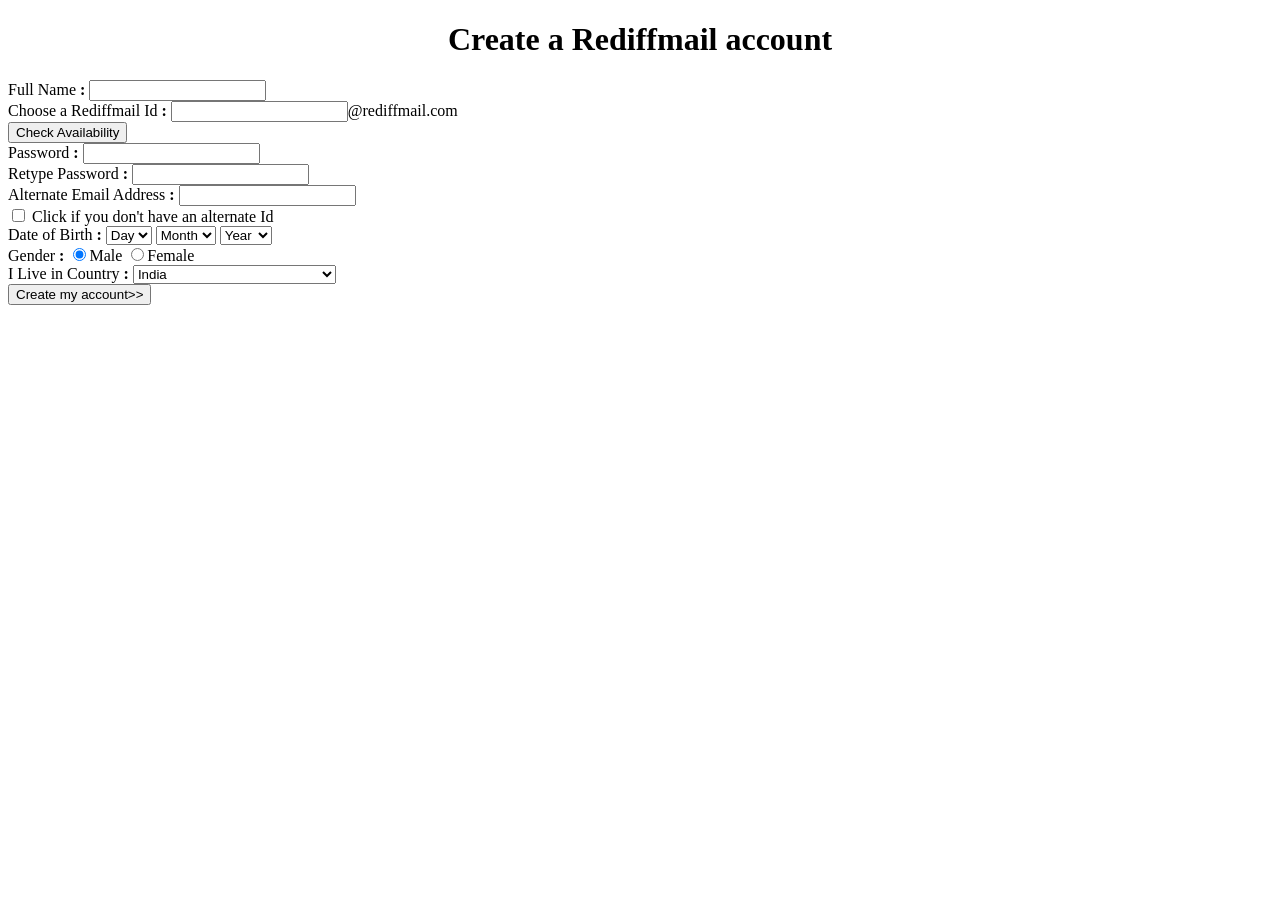
<file: src/app/app.component.html>
<!DOCTYPE html>
<html lang="en-US">
    <head>
        <title>Registeration</title>
    </head>
    <body>
        <h1 align="center">Create a Rediffmail account</h1>
        <div class="container">
            <form [formGroup]="userFormGroup" >
              
                <div class="form-group">
                  
                    <label for="exampleInputEmail1">Full Name</label>
                    <strong>:</strong>
                     <input type="text" class="form-control" formControlName="fullName" >
                           
                </div>
                <div class="form-group">
                  
                    <label for="exampleInputEmail1">Choose a Rediffmail Id</label>
                    <strong>:</strong>
                     <input type="text" class="form-control" formControlName="fullName" >@rediffmail.com
                           
                </div>
                <div class="form-group">
                  
                    
                    
                    <button (click)="submit()" class="button4">Check Availability</button>
                           
                </div>
                <div class="form-group">
                    
                    <label for="exampleInputEmail1">Password</label>
                    <strong>:</strong>
                     <input type="text" class="form-control" formControlName="password">
                    
                </div>
                <div class="form-group">
                    
                    <label for="exampleInputEmail1"> Retype Password</label>
                    <strong>:</strong>
                    <input type="text" class="form-control" formControlName="retypePassword"> 
                             
                </div>
                <div class="form-group">
                    
                    <label for="exampleInputEmail1">Alternate Email Address</label>
                    <strong>:</strong>
                    <input type="password" class="form-control" formControlName="alternateMail">
                             
                </div>
                <div class="checkbox">
                  <label><input type="checkbox"> Click if you don't have an alternate Id</label>
                </div>
                
                <div class="form-group">
                    
                    <label for="exampleInputEmail1">Date of Birth</label>
                    <strong>:</strong>
                    
                    <select name="Day" id="day" class="dropdown" formControlName="day" >
                      <option>Day</option>
                      <option>01</option>
                      <option>02</option>
                      <option>03</option>
                      <option>04</option>
                      <option>05</option>
                      <option>06</option>
                      <option>07</option>
                      <option>08</option>
                      <option>09</option>
                      <option>10</option>
                      <option>11</option>
                      <option>12</option>
                      <option>13</option>
                      <option>14</option>
                      <option>15</option>
                      <option>16</option>
                      <option>17</option>
                      <option>18</option>
                      <option>19</option>
                      <option>20</option>
                      <option>21</option>
                      <option>22</option>
                      <option>23</option>
                      <option>24</option>
                      <option>25</option>
                      <option>26</option>
                      <option>27</option>
                      <option>28</option>
                      <option>29</option>
                      <option>30</option>
                      <option>31</option>
                    </select>
                    <select name="Month" id="month" class="dropdown" formControlName="month">
                        <option>Month</option>
                        <option>JAN</option>
                        <option>FEB</option>
                        <option>MAR</option>
                        <option>APR</option>
                        <option>MAY</option>
                        <option>JUN</option>
                        <option>JUL</option>
                        <option>AUG</option>
                        <option>SEP</option>
                        <option>OCT</option>
                        <option>NOV</option>
                        <option>DEC</option>
                      </select>
                    <select name="Year" id="year" class="dropdown" formControlName="year">
                        <option>Year</option>
                        <option>2020</option>
                        <option>2019</option>
                        <option>2018</option>
                        <option>2017</option>
                        <option>2016</option>
                        <option>2015</option>
                        <option>2014</option>
                        <option>2013</option>
                        <option>2012</option>
                        <option>2011</option> 
                        <option>2010</option>
                        <option>2009</option>
                        <option>2008</option>
                        <option>2007</option>
                        <option>2006</option> 
                        <option>2005</option>
                        <option>2004</option>
                        <option>2003</option>
                        <option>2002</option>
                        <option>2001</option>
                        <option>2000</option>                   
                      </select>
                      
                               
                </div>
                <div data-role="main" class="content">
                    
                    <label for="exampleInputEmail1">Gender</label>
                    <strong>:</strong>
                     <input type="radio"  name="gender" checked >Male
                      <input type="radio" name="gender" >Female
                             
                </div>
                <div class="form-group">
                    
                    <label for="exampleInputEmail1">I Live in             Country</label>
                    <strong>:</strong>
                    <select name="country" class="dropdown" formControlName="country">
                                <option value="India">India</option>
                                <option value="">Country...</option>
                                <option value="Afganistan">Afghanistan</option>
                                <option value="Albania">Albania</option>
                                <option value="Algeria">Algeria</option>
                                <option value="American Samoa">American Samoa</option>
                                <option value="Andorra">Andorra</option>
                                <option value="Angola">Angola</option>
                                <option value="Anguilla">Anguilla</option>
                                <option value="Antigua &amp; Barbuda">Antigua &amp; Barbuda</option>
                                <option value="Argentina">Argentina</option>
                                <option value="Armenia">Armenia</option>
                                <option value="Aruba">Aruba</option>
                                <option value="Australia">Australia</option>
                                <option value="Austria">Austria</option>
                                <option value="Azerbaijan">Azerbaijan</option>
                                <option value="Bahamas">Bahamas</option>
                                <option value="Bahrain">Bahrain</option>
                                <option value="Bangladesh">Bangladesh</option>
                                <option value="Barbados">Barbados</option>
                                <option value="Belarus">Belarus</option>
                                <option value="Belgium">Belgium</option>
                                <option value="Belize">Belize</option>
                                <option value="Benin">Benin</option>
                                <option value="Bermuda">Bermuda</option>
                                <option value="Bhutan">Bhutan</option>
                                <option value="Bolivia">Bolivia</option>
                                <option value="Bonaire">Bonaire</option>
                                <option value="Bosnia &amp; Herzegovina">Bosnia &amp; Herzegovina</option>
                                <option value="Botswana">Botswana</option>
                                <option value="Brazil">Brazil</option>
                                <option value="British Indian Ocean Ter">British Indian Ocean Ter</option>
                                <option value="Brunei">Brunei</option>
                                <option value="Bulgaria">Bulgaria</option>
                                <option value="Burkina Faso">Burkina Faso</option>
                                <option value="Burundi">Burundi</option>
                                <option value="Cambodia">Cambodia</option>
                                <option value="Cameroon">Cameroon</option>
                                <option value="Canada">Canada</option>
                                <option value="Canary Islands">Canary Islands</option>
                                <option value="Cape Verde">Cape Verde</option>
                                <option value="Cayman Islands">Cayman Islands</option>
                                <option value="Central African Republic">Central African Republic</option>
                                <option value="Chad">Chad</option>
                                <option value="Channel Islands">Channel Islands</option>
                                <option value="Chile">Chile</option>
                                <option value="China">China</option>
                                <option value="Christmas Island">Christmas Island</option>
                                <option value="Cocos Island">Cocos Island</option>
                                <option value="Colombia">Colombia</option>
                                <option value="Comoros">Comoros</option>
                                <option value="Congo">Congo</option>
                                <option value="Cook Islands">Cook Islands</option>
                                <option value="Costa Rica">Costa Rica</option>
                                <option value="Cote DIvoire">Cote D'Ivoire</option>
                                <option value="Croatia">Croatia</option>
                                <option value="Cuba">Cuba</option>
                                <option value="Curaco">Curacao</option>
                                <option value="Cyprus">Cyprus</option>
                                <option value="Czech Republic">Czech Republic</option>
                                <option value="Denmark">Denmark</option>
                                <option value="Djibouti">Djibouti</option>
                                <option value="Dominica">Dominica</option>
                                <option value="Dominican Republic">Dominican Republic</option>
                                <option value="East Timor">East Timor</option>
                                <option value="Ecuador">Ecuador</option>
                                <option value="Egypt">Egypt</option>
                                <option value="El Salvador">El Salvador</option>
                                <option value="Equatorial Guinea">Equatorial Guinea</option>
                                <option value="Eritrea">Eritrea</option>
                                <option value="Estonia">Estonia</option>
                                <option value="Ethiopia">Ethiopia</option>
                                <option value="Falkland Islands">Falkland Islands</option>
                                <option value="Faroe Islands">Faroe Islands</option>
                                <option value="Fiji">Fiji</option>
                                <option value="Finland">Finland</option>
                                <option value="France">France</option>
                                <option value="French Guiana">French Guiana</option>
                                <option value="French Polynesia">French Polynesia</option>
                                <option value="French Southern Ter">French Southern Ter</option>
                                <option value="Gabon">Gabon</option>
                                <option value="Gambia">Gambia</option>
                                <option value="Georgia">Georgia</option>
                                <option value="Germany">Germany</option>
                                <option value="Ghana">Ghana</option>
                                <option value="Gibraltar">Gibraltar</option>
                                <option value="Great Britain">Great Britain</option>
                                <option value="Greece">Greece</option>
                                <option value="Greenland">Greenland</option>
                                <option value="Grenada">Grenada</option>
                                <option value="Guadeloupe">Guadeloupe</option>
                                <option value="Guam">Guam</option>
                                <option value="Guatemala">Guatemala</option>
                                <option value="Guinea">Guinea</option>
                                <option value="Guyana">Guyana</option>
                                <option value="Haiti">Haiti</option>
                                <option value="Hawaii">Hawaii</option>
                                <option value="Honduras">Honduras</option>
                                <option value="Hong Kong">Hong Kong</option>
                                <option value="Hungary">Hungary</option>
                                <option value="Iceland">Iceland</option>
                                <option value="India">India</option>
                                <option value="Indonesia">Indonesia</option>
                                <option value="Iran">Iran</option>
                                <option value="Iraq">Iraq</option>
                                <option value="Ireland">Ireland</option>
                                <option value="Isle of Man">Isle of Man</option>
                                <option value="Israel">Israel</option>
                                <option value="Italy">Italy</option>
                                <option value="Jamaica">Jamaica</option>
                                <option value="Japan">Japan</option>
                                <option value="Jordan">Jordan</option>
                                <option value="Kazakhstan">Kazakhstan</option>
                                <option value="Kenya">Kenya</option>
                                <option value="Kiribati">Kiribati</option>
                                <option value="Korea North">Korea North</option>
                                <option value="Korea Sout">Korea South</option>
                                <option value="Kuwait">Kuwait</option>
                                <option value="Kyrgyzstan">Kyrgyzstan</option>
                                <option value="Laos">Laos</option>
                                <option value="Latvia">Latvia</option>
                                <option value="Lebanon">Lebanon</option>
                                <option value="Lesotho">Lesotho</option>
                                <option value="Liberia">Liberia</option>
                                <option value="Libya">Libya</option>
                                <option value="Liechtenstein">Liechtenstein</option>
                                <option value="Lithuania">Lithuania</option>
                                <option value="Luxembourg">Luxembourg</option>
                                <option value="Macau">Macau</option>
                                <option value="Macedonia">Macedonia</option>
                                <option value="Madagascar">Madagascar</option>
                                <option value="Malaysia">Malaysia</option>
                                <option value="Malawi">Malawi</option>
                                <option value="Maldives">Maldives</option>
                                <option value="Mali">Mali</option>
                                <option value="Malta">Malta</option>
                                <option value="Marshall Islands">Marshall Islands</option>
                                <option value="Martinique">Martinique</option>
                                <option value="Mauritania">Mauritania</option>
                                <option value="Mauritius">Mauritius</option>
                                <option value="Mayotte">Mayotte</option>
                                <option value="Mexico">Mexico</option>
                                <option value="Midway Islands">Midway Islands</option>
                                <option value="Moldova">Moldova</option>
                                <option value="Monaco">Monaco</option>
                                <option value="Mongolia">Mongolia</option>
                                <option value="Montserrat">Montserrat</option>
                                <option value="Morocco">Morocco</option>
                                <option value="Mozambique">Mozambique</option>
                                <option value="Myanmar">Myanmar</option>
                                <option value="Nambia">Nambia</option>
                                <option value="Nauru">Nauru</option>
                                <option value="Nepal">Nepal</option>
                                <option value="Netherland Antilles">Netherland Antilles</option>
                                <option value="Netherlands">Netherlands (Holland, Europe)</option>
                                <option value="Nevis">Nevis</option>
                                <option value="New Caledonia">New Caledonia</option>
                                <option value="New Zealand">New Zealand</option>
                                <option value="Nicaragua">Nicaragua</option>
                                <option value="Niger">Niger</option>
                                <option value="Nigeria">Nigeria</option>
                                <option value="Niue">Niue</option>
                                <option value="Norfolk Island">Norfolk Island</option>
                                <option value="Norway">Norway</option>
                                <option value="Oman">Oman</option>
                                <option value="Pakistan">Pakistan</option>
                                <option value="Palau Island">Palau Island</option>
                                <option value="Palestine">Palestine</option>
                                <option value="Panama">Panama</option>
                                <option value="Papua New Guinea">Papua New Guinea</option>
                                <option value="Paraguay">Paraguay</option>
                                <option value="Peru">Peru</option>
                                <option value="Phillipines">Philippines</option>
                                <option value="Pitcairn Island">Pitcairn Island</option>
                                <option value="Poland">Poland</option>
                                <option value="Portugal">Portugal</option>
                                <option value="Puerto Rico">Puerto Rico</option>
                                <option value="Qatar">Qatar</option>
                                <option value="Republic of Montenegro">Republic of Montenegro</option>
                                <option value="Republic of Serbia">Republic of Serbia</option>
                                <option value="Reunion">Reunion</option>
                                <option value="Romania">Romania</option>
                                <option value="Russia">Russia</option>
                                <option value="Rwanda">Rwanda</option>
                                <option value="St Barthelemy">St Barthelemy</option>
                                <option value="St Eustatius">St Eustatius</option>
                                <option value="St Helena">St Helena</option>
                                <option value="St Kitts-Nevis">St Kitts-Nevis</option>
                                <option value="St Lucia">St Lucia</option>
                                <option value="St Maarten">St Maarten</option>
                                <option value="St Pierre &amp; Miquelon">St Pierre &amp; Miquelon</option>
                                <option value="St Vincent &amp; Grenadines">St Vincent &amp; Grenadines</option>
                                <option value="Saipan">Saipan</option>
                                <option value="Samoa">Samoa</option>
                                <option value="Samoa American">Samoa American</option>
                                <option value="San Marino">San Marino</option>
                                <option value="Sao Tome &amp; Principe">Sao Tome &amp; Principe</option>
                                <option value="Saudi Arabia">Saudi Arabia</option>
                                <option value="Senegal">Senegal</option>
                                <option value="Serbia">Serbia</option>
                                <option value="Seychelles">Seychelles</option>
                                <option value="Sierra Leone">Sierra Leone</option>
                                <option value="Singapore">Singapore</option>
                                <option value="Slovakia">Slovakia</option>
                                <option value="Slovenia">Slovenia</option>
                                <option value="Solomon Islands">Solomon Islands</option>
                                <option value="Somalia">Somalia</option>
                                <option value="South Africa">South Africa</option>
                                <option value="Spain">Spain</option>
                                <option value="Sri Lanka">Sri Lanka</option>
                                <option value="Sudan">Sudan</option>
                                <option value="Suriname">Suriname</option>
                                <option value="Swaziland">Swaziland</option>
                                <option value="Sweden">Sweden</option>
                                <option value="Switzerland">Switzerland</option>
                                <option value="Syria">Syria</option>
                                <option value="Tahiti">Tahiti</option>
                                <option value="Taiwan">Taiwan</option>
                                <option value="Tajikistan">Tajikistan</option>
                                <option value="Tanzania">Tanzania</option>
                                <option value="Thailand">Thailand</option>
                                <option value="Togo">Togo</option>
                                <option value="Tokelau">Tokelau</option>
                                <option value="Tonga">Tonga</option>
                                <option value="Trinidad &amp; Tobago">Trinidad &amp; Tobago</option>
                                <option value="Tunisia">Tunisia</option>
                                <option value="Turkey">Turkey</option>
                                <option value="Turkmenistan">Turkmenistan</option>
                                <option value="Turks &amp; Caicos Is">Turks &amp; Caicos Is</option>
                                <option value="Tuvalu">Tuvalu</option>
                                <option value="Uganda">Uganda</option>
                                <option value="Ukraine">Ukraine</option>
                                <option value="United Arab Erimates">United Arab Emirates</option>
                                <option value="United Kingdom">United Kingdom</option>
                                <option value="United States of America">United States of America</option>
                                <option value="Uraguay">Uruguay</option>
                                <option value="Uzbekistan">Uzbekistan</option>
                                <option value="Vanuatu">Vanuatu</option>
                                <option value="Vatican City State">Vatican City State</option>
                                <option value="Venezuela">Venezuela</option>
                                <option value="Vietnam">Vietnam</option>
                                <option value="Virgin Islands (Brit)">Virgin Islands (Brit)</option>
                                <option value="Virgin Islands (USA)">Virgin Islands (USA)</option>
                                <option value="Wake Island">Wake Island</option>
                                <option value="Wallis &amp; Futana Is">Wallis &amp; Futana Is</option>
                                <option value="Yemen">Yemen</option>
                                <option value="Zaire">Zaire</option>
                                <option value="Zambia">Zambia</option>
                                <option value="Zimbabwe">Zimbabwe</option>
                                </select>
                                
                                         
                </div>
                <button (click)="submit()" class="button1">Create my account>></button>
            
          
            
         </form>
     </div>
  </body>
</html>
</file>
